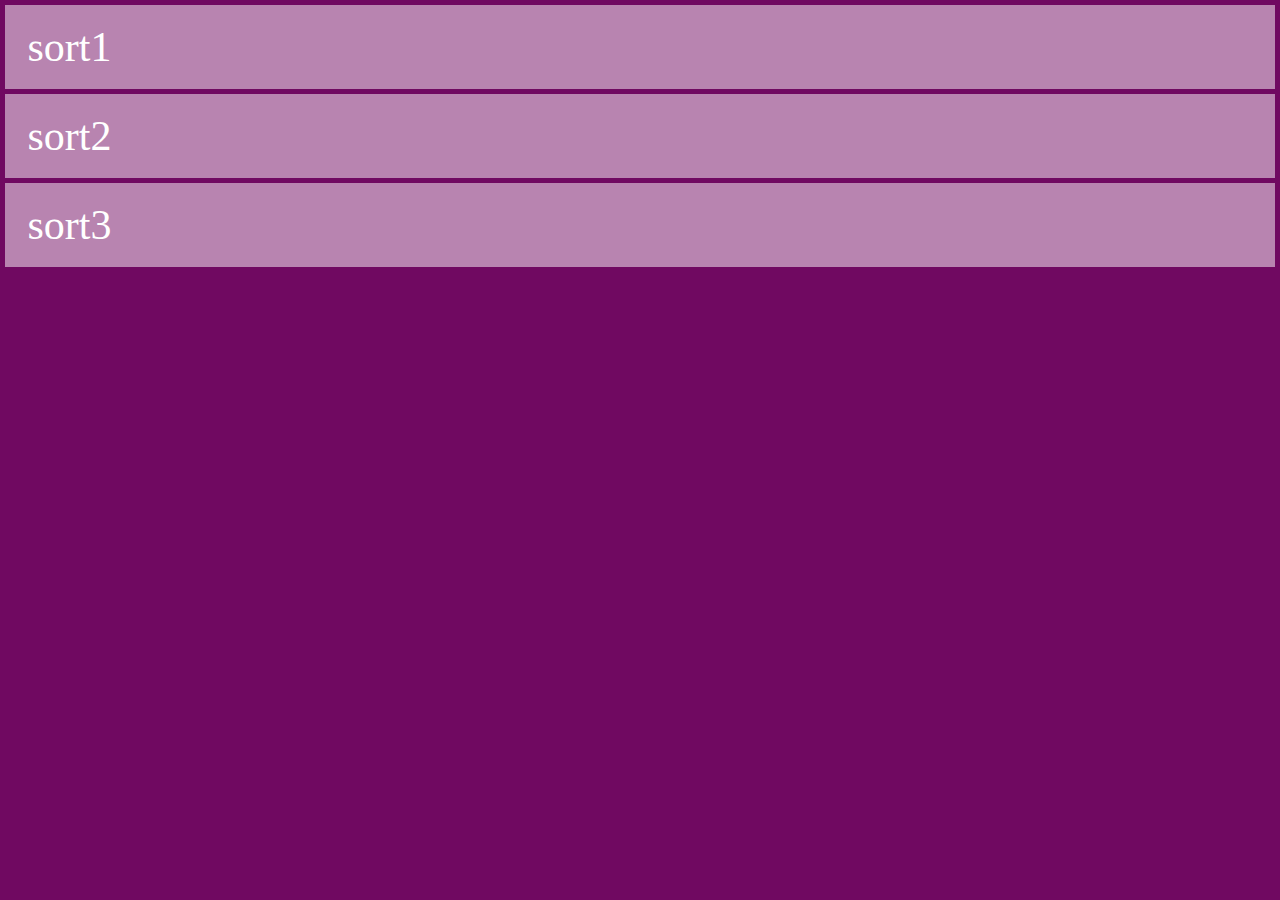
<file: for_mobile/index.html>
<!DOCTYPE html>
<html lang="zh-cmn-Hans">
<head>
    <meta charset="UTF-8">
    <!-- 优先使用IE最新版本和chrome -->
    <meta http-equiv="X-UA-Compatible" content="IE=edge,chrome=1">
    <meta name="description" content="一个个人任务管理系统，有多种任务分类，每个任务分类下有多个任务">
    <meta name="author" content="hieeyh, hieeyhyuhan@gmail.com">
    <meta name="viewport" content="width=device-width, initial-scale=1, maximum-scale=1, user-scalable=no">
    <meta name="apple-mobile-web-app-capable" content="yes">
    <meta content="telephone=no" name="format-detection">
    <meta content="email=no" name="format-detection">
    <title>个人任务管理系统</title>
    <link rel="stylesheet" type="text/css" href="styles/style.css">
</head>
<body>
    <section id="classification">
        <div id="sort-list">
            <ul>
                <li id="sort1" class="sort-li">sort1</li>
                <li id="sort2" class="sort-li">sort2</li>
                <li id="sort3" class="sort-li">sort3</li>
            </ul>
        </div>
    </section>

    <section id="for-sort1" class="task">
        <div class="click-bar"></div>
        <div class="task-list">
            <ul>
                <li id="task1" class="task-li">task1</li>
                <li id="task2" class="task-li">task2</li>
                <li id="task3" class="task-li">task3</li>
            </ul>
        </div>
    </section>
    <section id="for-sort2" class="task">
        <div class="click-bar"></div>
        <div class="task-list">
            <ul>
                <li id="task4" class="task-li">task4</li>
                <li id="task5" class="task-li">task5</li>
                <li id="task6" class="task-li">task6</li>
            </ul>
        </div>
    </section>
    <section id="for-sort3" class="task">
        <div class="click-bar"></div>
        <div class="task-list">
            <ul>
                <li id="task7" class="task-li">task7</li>
                <li id="task8" class="task-li">task8</li>
                <li id="task9" class="task-li">task9</li>
            </ul>
        </div>
    </section>

    <section id="for-task1" class="spec-content">
        <div class="click-bar"></div>
        <div class="task-content">
            <p class="title">task1</p>
            <p class="time">2015-10-21</p>
            <p class="content">今天要去上学</p>
        </div>
    </section>
    <section id="for-task2" class="spec-content">
        <div class="click-bar"></div>
        <div class="task-content">
            <p class="title">task2</p>
            <p class="time">2016-06-21</p>
            <p class="content">今天要去爬山</p>
        </div>
    </section>
    <section id="for-task3" class="spec-content">
        <div class="click-bar"></div>
        <div class="task-content">
            <p class="title">task3</p>
            <p class="time">2016-08-22</p>
            <p class="content">今天要去游泳</p>
        </div>
    </section>

    <section id="for-task4" class="spec-content">
        <div class="click-bar"></div>
        <div class="task-content">
            <p class="title">task4</p>
            <p class="time">2015-09-21</p>
            <p class="content">今天要预习数据结构</p>
        </div>
    </section>
    <section id="for-task5" class="spec-content">
        <div class="click-bar"></div>
        <div class="task-content">
            <p class="title">task5</p>
            <p class="time">2015-12-29</p>
            <p class="content">今天要复习电路理论</p>
        </div>
    </section>
    <section id="for-task6" class="spec-content">
        <div class="click-bar"></div>
        <div class="task-content">
            <p class="title">task6</p>
            <p class="time">2016-06-22</p>
            <p class="content">今天要准备硬件课设答辩</p>
        </div>
    </section> 

    <section id="for-task7" class="spec-content">
        <div class="click-bar"></div>
        <div class="task-content">
            <p class="title">task7</p>
            <p class="time">2015-12-21</p>
            <p class="content">今天要完成项目初步构建</p>
        </div>
    </section>
    <section id="for-task8" class="spec-content">
        <div class="click-bar"></div>
        <div class="task-content">
            <p class="title">task8</p>
            <p class="time">2016-01-15</p>
            <p class="content">今天要完成项目初版</p>
        </div>
    </section>
    <section id="for-task9" class="spec-content">
        <div class="click-bar"></div>
        <div class="task-content">
            <h1 class="title">task9</h1>
            <p class="time">2016-02-04</p>
            <p class="content">今天要完成项目优化</p>
        </div>
    </section>   

    <script type="text/javascript" src="js/script.js"></script>
</body>
</html>
</file>
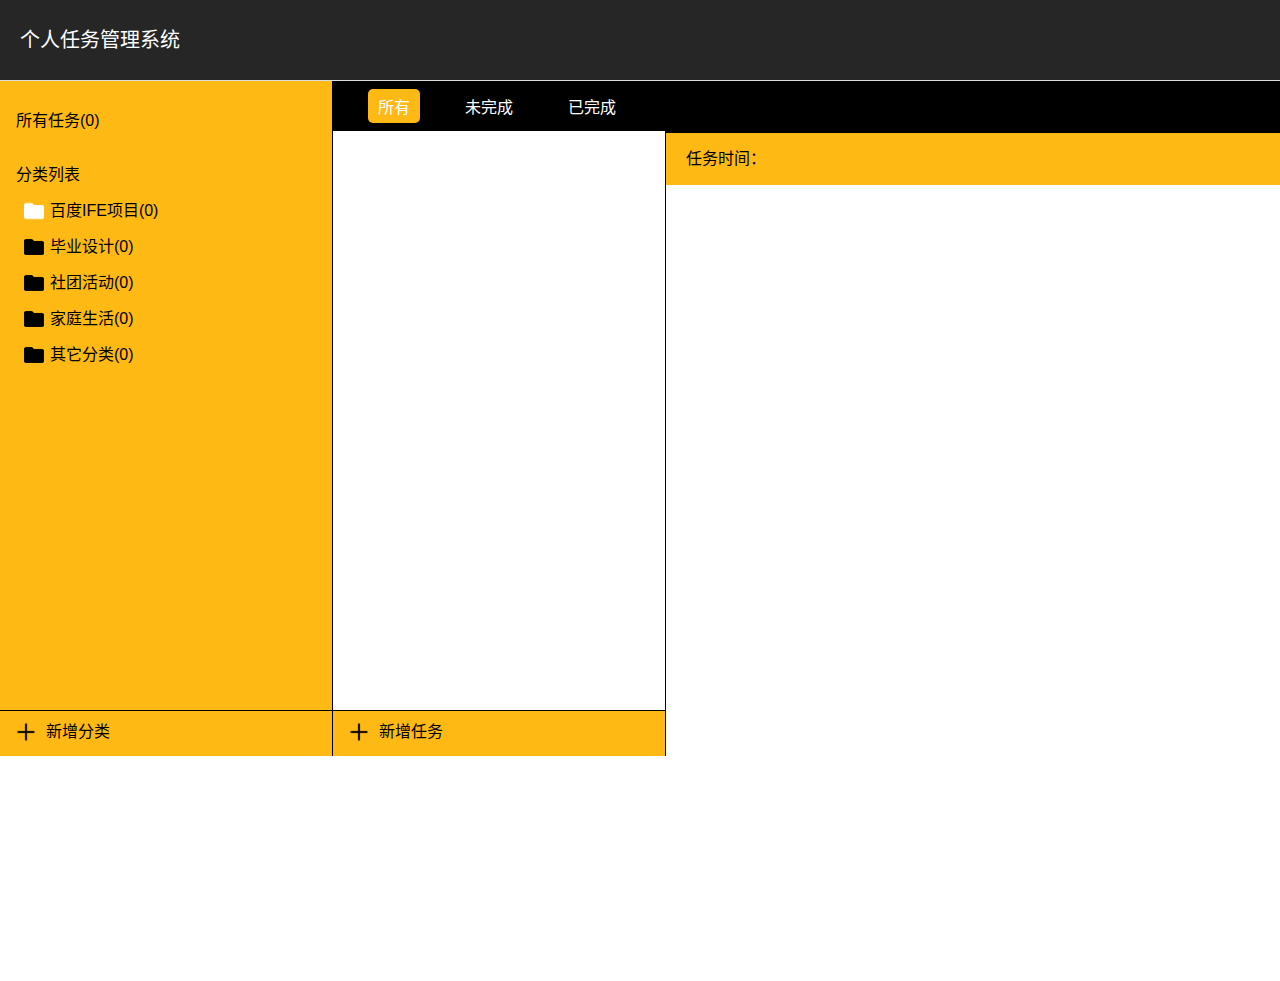
<file: for_pc/index.html>
<!DOCTYPE html>
<html lang="zh-CN">
<head>
    <meta charset="UTF-8">
    <meta http-equiv="X-UA-Compatible" content="IE=edge,chrome=1">
    <meta name="viewport" content="user-scalable=no, initial-scale=1, maximum-scale=1, minimum-scale=1, width=device-width" />
    <title>Document</title>
    <link rel="stylesheet" href="styles/style.css">

    <!--[if lt IE 9]> 
    <script> 
    (function() {
        if (! 
        /*@cc_on!@*/
        0) return;
        var e = "header, section, time".split(', ');
        var i= e.length;
        while (i--){
            document.createElement(e[i])
        } 
    })() 
    </script>
    <![endif]-->
</head>
<body>
    <header>
        <h1>个人任务管理系统</h1>
    </header>

    <div id="container">
        <section id="all-tasks" class="list-lay">
            <p>所有任务(<span id="whole-num"></span>)</p>

            <div id="sort">
                <p>分类列表</p>
                <ul>
                    <li id="ife"><img class="li-img" src="images/folder.png">百度IFE项目<span class="all-num">(0)</span>
                        <ul>

                        </ul>
                    </li>
                    <li id="graduation"><img class="li-img" src="images/folder.png">毕业设计<span class="all-num">(0)</span>
                    	<ul>
      		
                    	</ul>
                    </li>
                    <li id="association"><img class="li-img" src="images/folder.png">社团活动<span class="all-num">(0)</span>
                    	<ul>
                    		
                    	</ul>
                    </li>
                    <li id="family"><img class="li-img" src="images/folder.png">家庭生活<span class="all-num">(0)</span>
                    	<ul>
                    		
                    	</ul>
                    </li>
                    <li id="other"><img class="li-img" src="images/folder.png">其它分类<span class="all-num">(0)</span>
                    	<ul>
                    		
                    	</ul>
                    </li>
                </ul>
            </div>

            <div id="new-sort" class="new-task">
                <img class="li-img" src="images/new.png">
                <span>新增分类</span>
            </div>
        </section>

        <section id="task-list" class="list-lay">
            <ul class="task-nav">
                <li id="all-task" class="checked">所有</li>
                <li id="not-finish">未完成</li>
                <li id="has-finish">已完成</li>
            </ul>
            <div class="list">
				<ul class="li-time">

				</ul>
            </div>
            <div id="new-task" class="new-task">
                <img class="li-img" src="images/new.png">
                <span>新增任务</span>
            </div>
        </section>

        <section id="task-finish" class="task-descript">
        	<div class="to-autowidth">
        		<div class="finish-nav">
        			<p class="task-title">标题</p>
       			</div>
            
            	<p class="task-time">任务时间：
                    <time></time>
                </p>
            	<p class="task-content">完成。。。</p>       	
        	</div>
        </section>

        <section id="task-display" class="task-descript">
            <div class="to-autowidth">
                <div class="finish-nav">
                    <p class="task-title"></p>
                    <img class="finish" src="images/finish.png">
                    <img class="edit" src="images/edit.png">
                </div>
            
                <p class="task-time">任务时间: 
                    <time></time>
                </p>
                <p class="task-content"></p>          
            </div>
        </section>

        <section id="task-edit" class="task-descript">
            <div class="to-autowidth">
                <div class="descript-nav">
                    <input class="task-title" type="text" placeholder="请输入标题（不要超过15个字）...">
                </div>
            
                <p class="task-time">任务时间：
                    <input class="time" type="text" placeholder="2015-04-30">
                </p>
                <textarea class="task-content" placeholder="请输入任务内容（不要超过500字）..."></textarea>       
            </div>
            <div class="button">
                <button class="sure">确认</button>
                <button class="quit">取消</button>
            </div>
        </section>

        <section id="task-new" class="task-descript">
            <div class="to-autowidth">
                <div class="descript-nav">
                    <input class="task-title" type="text" placeholder="输入标题（不要超过15个字）...">
                </div>
            
                <p class="task-time">任务时间：
                    <input class="time" type="text"  placeholder="时间格式为yyyy-mm-dd...">
                </p>
                <textarea class="task-content" placeholder="请输入任务内容（不要超过500字）..."></textarea>          
            </div>
            <div class="button">
                <button class="sure">确认</button>
                <button class="quit">取消</button>
            </div>
        </section>
    </div>

    <script src="js/index.js" ></script>
</body>
</html>
</file>
<file: for_mobile/styles/style.css>
* {
    margin: 0;
    padding: 0;
}

ul {
    list-style: none;
}

#classification {
    position: absolute;
    top: 0;
    left: 0;
    width: 100%;
    height: 100%;
    color: #fff;
    background-color: #700961;
}

.sort-li {
    margin: 5px;
    height: 3.0rem;
    font-size: 1.5rem;
    line-height: 3.0rem;
    text-indent: 0.8rem;
    background-color: rgba(255, 255, 255, 0.5);
}

.task {
    position: absolute;
    top: 0;    
    left: 100%;
    width: 100%;
    height: 100%;
    color: #fff;
    background-color: #b80d57;
}

.task .click-bar {
    position: absolute;
    top: 0;
    left: 0;
    width: 3%;
    height: 100%;
    background-color: #700961;
}

.task-list {
    position: absolute;
    top: 0;    
    left: 3%;
    margin: 5px 1% 5px 1%;
    width: 95%;
    height: 3rem;
    font-size: 1.5rem;
    line-height: 3rem;
    text-indent: 0.8rem;
    background-color: rgba(255, 255, 255, 0.5);
}

.spec-content {
    position: absolute;
    top: 0;    
    left: 100%;
    width: 100%;
    height: 100%;
    color: #fff;
    background-color: #e03e36;
}

.spec-content .click-bar {
    position: absolute;
    top: 0;
    left: 0;
    width: 3%;
    height: 100%;
    background-color: #b80d57;
}

.task-content {
    position: absolute;
    top: 0;
    left: 3%;
    margin: 1rem;
}

.time {
    margin: 1.2rem 0 1.2rem 0;
}

@media screen and (min-width: 320px) {
    html {
        font-size: 14px;
    }
}
 
@media screen and (min-width: 360px) {
    html {
        font-size: 16px;
    }
}
 
@media screen and (min-width: 400px) {
    html {
        font-size: 18px;
    }
}
 
@media screen and (min-width: 440px) {
    html {
        font-size: 20px;
    }
}
 
@media screen and (min-width: 480px) {
    html {
        font-size: 22px;
    }
}
 
@media screen and (min-width: 640px) {
    html {
        font-size: 28px;
    }
}
</file>
<file: for_pc/styles/style.css>
* {
	margin: 0;
	padding: 0;
	font-family: 'Microsoft YaHei', sans-serif;
}

/*兼容IE8*/
header,
section {
	display: block;
}

ul {
	list-style: none;
}

header {
	border-bottom: solid 1px #ddd;
	width: 100%;
	height: 80px;
	color: #fff;
	background-color: #262626;
}

header h1 {
	margin-left: 20px;
	font: 20px/4em 'Microsoft YaHei', sans-serif;
}

#container {
	position: absolute;
	height: 100%;
	width: 100%;
}

section {
	float: left;
}

.list-lay {
	width: 300px;
	height: 675px;
	background-color: #feb914;
}

#all-tasks {
	position: relative;
	padding: 0 16px 0 16px;
}

#all-tasks p {
	margin-top: 26px;
}

#sort {
	margin-top: 24px;
}

#sort p {
	line-height: 36px;
}

#sort ul {
	margin-left: 8px;
	line-height: 36px;
	vertical-align: middle;
}

#ife ul li,
#graduation ul li,
#association ul li,
#family ul li,
#other ul li {
	position: relative;
	height: 36px;
	border-radius: 8px;
}

.li-img {
	position: relative;
	top: 5px;
	margin-right: 6px;
	width: 20px;
	height: 20px;
}

.li-select {
	background-color: #fff;
}

#new-task,
#new-sort {
	position: absolute;
	bottom: 0px;
	left: 0px;
	padding: 6px 0 14px 16px;
	border-top: solid 1px #000;
	width: 316px;
	background-color: #feb914;
}

#task-list {
	position: relative;
	border-left: solid 1px #000;
	border-right: solid 1px #000;
	width: 332px;
	background-color: #fff;
}

.task-nav {
	padding: 8px 0;
	height: 34px;
	color: #fff;
	background-color: #000;
}

.task-nav li{
	float: left;
	margin-left: 35px;
	padding: 5px 10px;
}

.checked {
	background-color: #feb914;
	border-radius: 5px;
}

.li-time {
	line-height: 28px;
	text-indent: 20px;
	background-color: #feb914;
}

.li-cont {
	line-height: 28px;
	text-indent: 38px;
	background-color: #fff;
}

.task-descript {
	float: none;
}

.to-autowidth {
	margin-left: 666px;
}

#task-edit,
#task-new,
#task-finish {
	display: none;
}

.finish-nav,
.descript-nav {
	height: 52px;
	font-size: 18px;
	font-weight: bold;
	line-height: 52px;
	text-indent: 10px;
	color: #fff;
	background-color: #000;
}

.finish-nav img {
	width: 26px;
	height: 26px;
}

.task-title {
	margin-left: 8px;
}

.descript-nav input {
	color: #fff;
	background-color: #000;
}

.descript-nav img {
	width: 26px;
	height: 26px;
}

.task-time {
	height: 52px;
	line-height: 52px;
	text-indent: 20px;
	background-color: #feb914;
}

.task-time input:-ms-input-placeholder {
	color: #000;
}

.task-time input::-webkit-input-placeholder {
	color: #000;
}

.task-time input {
	color: #000;
	background-color: #feb914;	
}

.task-content {
	margin-top: 10px;
	text-indent: 20px;
}

input {
	border: none;
	width: 330px;
	height: 35px;
	font-size: 16px;	
	outline:none;
}

textarea {
	border: none;
	width: 100%;
	height: 520px;
	outline:none;
	resize:none;
}

input:-ms-input-placeholder {
	font-size: 16px;
	color: #fff;
}

textarea:-ms-input-placeholder{
	font-size: 16px;
	color: #000;
}

input::-webkit-input-placeholder {
	font-size: 16px;
	color: #fff;
}

textarea::-webkit-input-placeholder{
	font-size: 16px;
	color: #000;
}

input:-moz-placeholder { 
    font-size: 16px;
    color: #fff;  
}

input::-moz-placeholder {  
    font-size: 16px;
    color: #fff;
}

textarea:-moz-placeholder {   
    font-size: 16px;
    color: #000;  
}

textarea::-moz-placeholder { 
    font-size: 16px;
    color: #000;
}

::-ms-clear,
::-ms-reveal {
	display:none;
}

.button {
	margin-left: 1140px;
}

button {
	border: none;
	width: 100px;
	height: 24px;
	font-size: 18px;
	color: #fff;
	background-color: #000;
	outline: none;
}

#task-title {
	display: inline-block;
}

.finish {
	position: absolute;
	top: 12px;
	right: 56px;
}

.edit {
	position: absolute;
	top: 12px;
	right: 18px;
}

.delete {
	position: absolute;
	top: 8px;
	right: 5px;
	width: 20px;
	height: 20px;
	opacity: 0;
}

@media screen and (max-width: 980px) {
	#task-finish {
		width: 980px;
	}

	#task-display {
		width: 980px;
	}

	#task-edit {
		width: 980px;
	}

	#task-new {
		width: 980px;
	}

	input {
		width: 200px;
	}

	textarea {
		width: 300px;
	}

	header {
		width: 980px;
	}

	.finish {
		position: absolute;
		top: 12px;
		left: 900px;
	}

	.edit {
		position: absolute;
		top: 12px;
		left: 938px;
	}	
}
</file>
